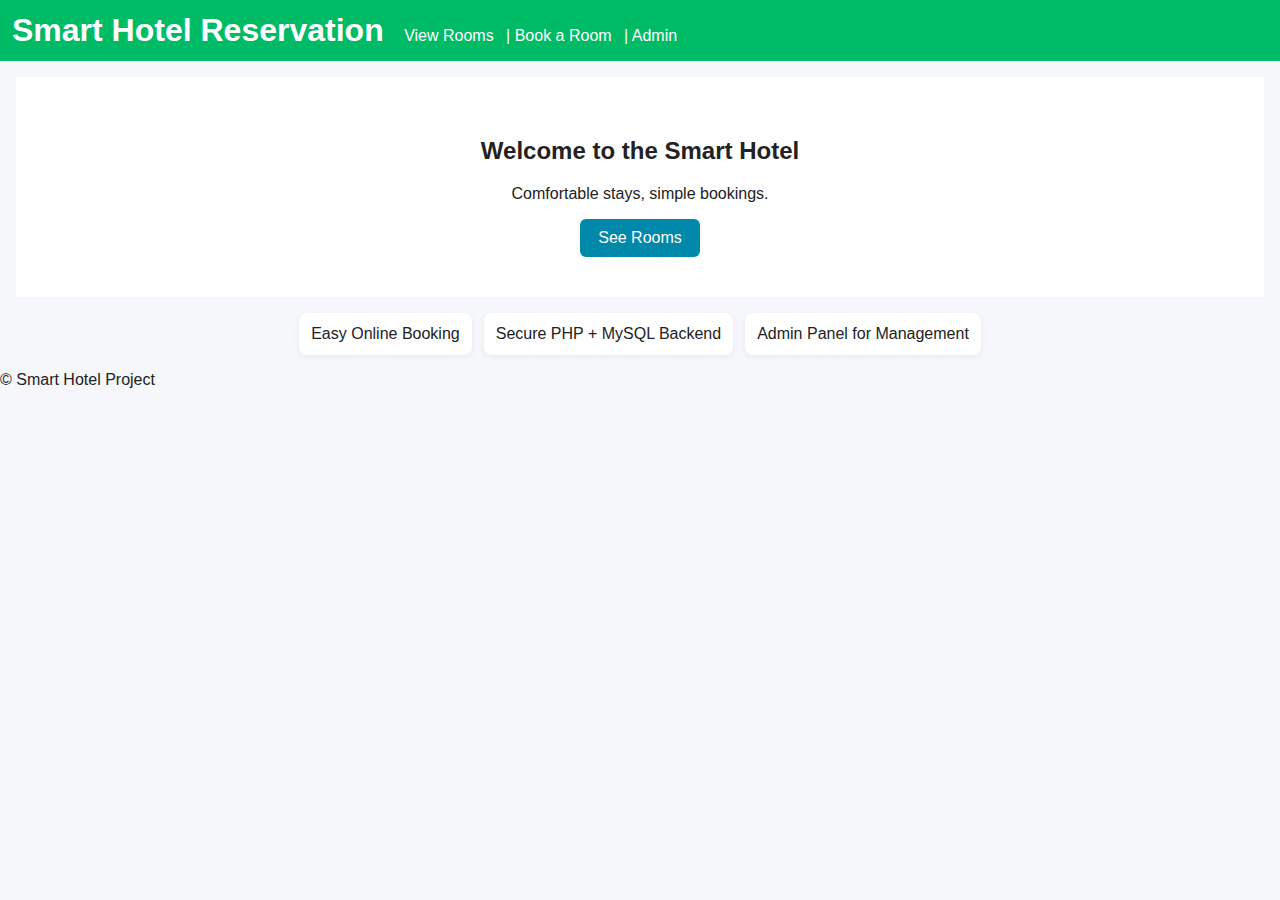
<file: index.html>
<!doctype html>
<html lang="en">
<head>
  <meta charset="utf-8">
  <meta name="viewport" content="width=device-width,initial-scale=1">
  <title>Smart Hotel Reservation</title>
  <link rel="stylesheet" href="style.css">
</head>
<body>
  <header>
    <h1>Smart Hotel Reservation</h1>
    <nav>
      <a href="view_rooms.php">View Rooms</a> |
      <a href="book.html">Book a Room</a> |
      <a href="admin_login.html">Admin</a>
    </nav>
  </header>

  <main>
    <section class="hero">
      <h2>Welcome to the Smart Hotel</h2>
      <p>Comfortable stays, simple bookings.</p>
      <a class="cta" href="view_rooms.php">See Rooms</a>
    </section>

    <section class="features">
      <div class="feature">Easy Online Booking</div>
      <div class="feature">Secure PHP + MySQL Backend</div>
      <div class="feature">Admin Panel for Management</div>
    </section>
  </main>

  <footer>
    <p>© Smart Hotel Project</p>
  </footer>

  <script src="script.js"></script>
</body>
</html>
</file>
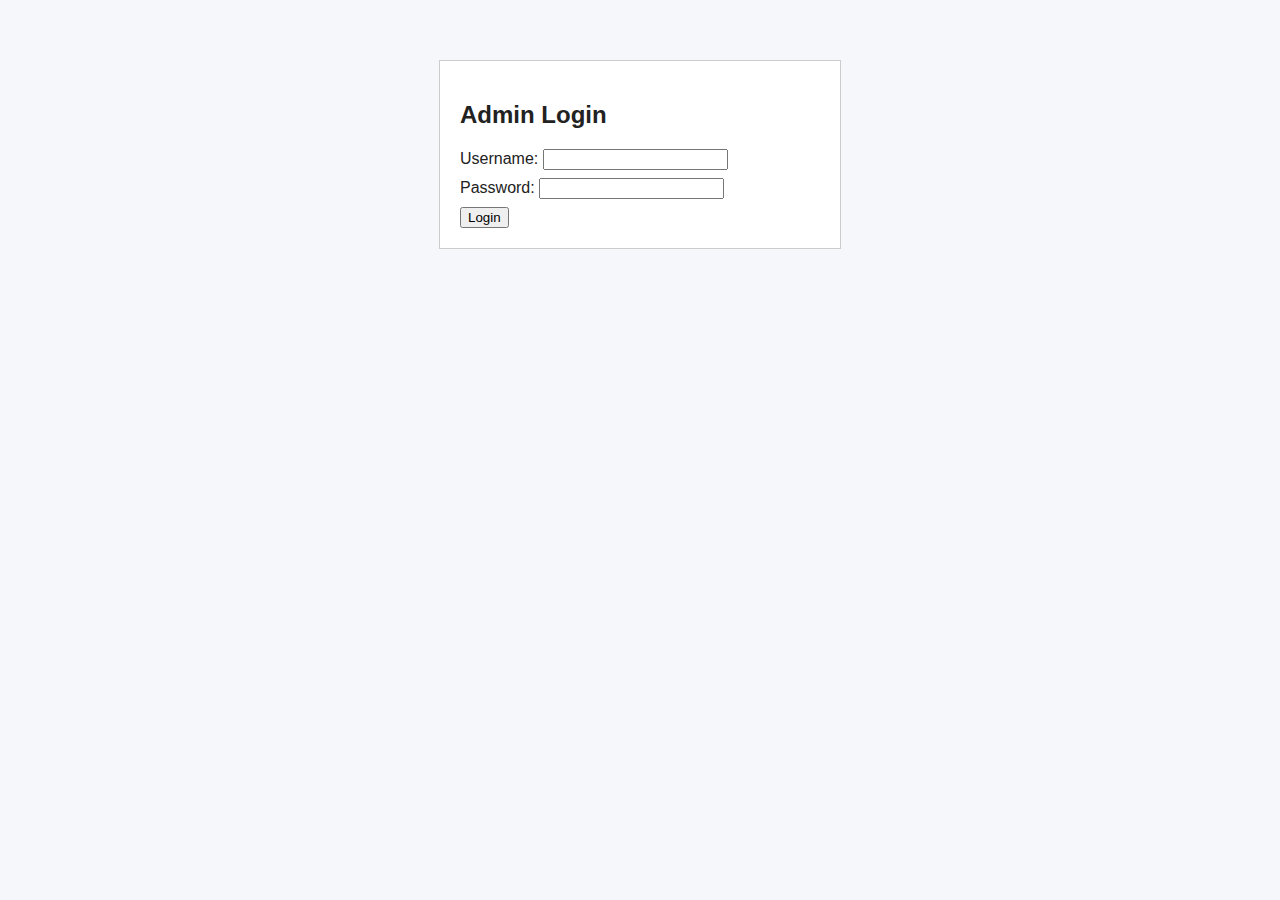
<file: admin_login.html>
<!doctype html>
<html>
<head>
  <meta charset="utf-8">
  <meta name="viewport" content="width=device-width,initial-scale=1">
  <title>Admin Login</title>
  <link rel="stylesheet" href="style.css">
</head>
<body>
  <main class="login-box">
    <h2>Admin Login</h2>
    <form action="admin_auth.php" method="post">
      <label>Username: <input type="text" name="username" required></label>
      <label>Password: <input type="password" name="password" required></label>
      <button type="submit">Login</button>
    </form>
  </main>
</body>
</html>
</file>
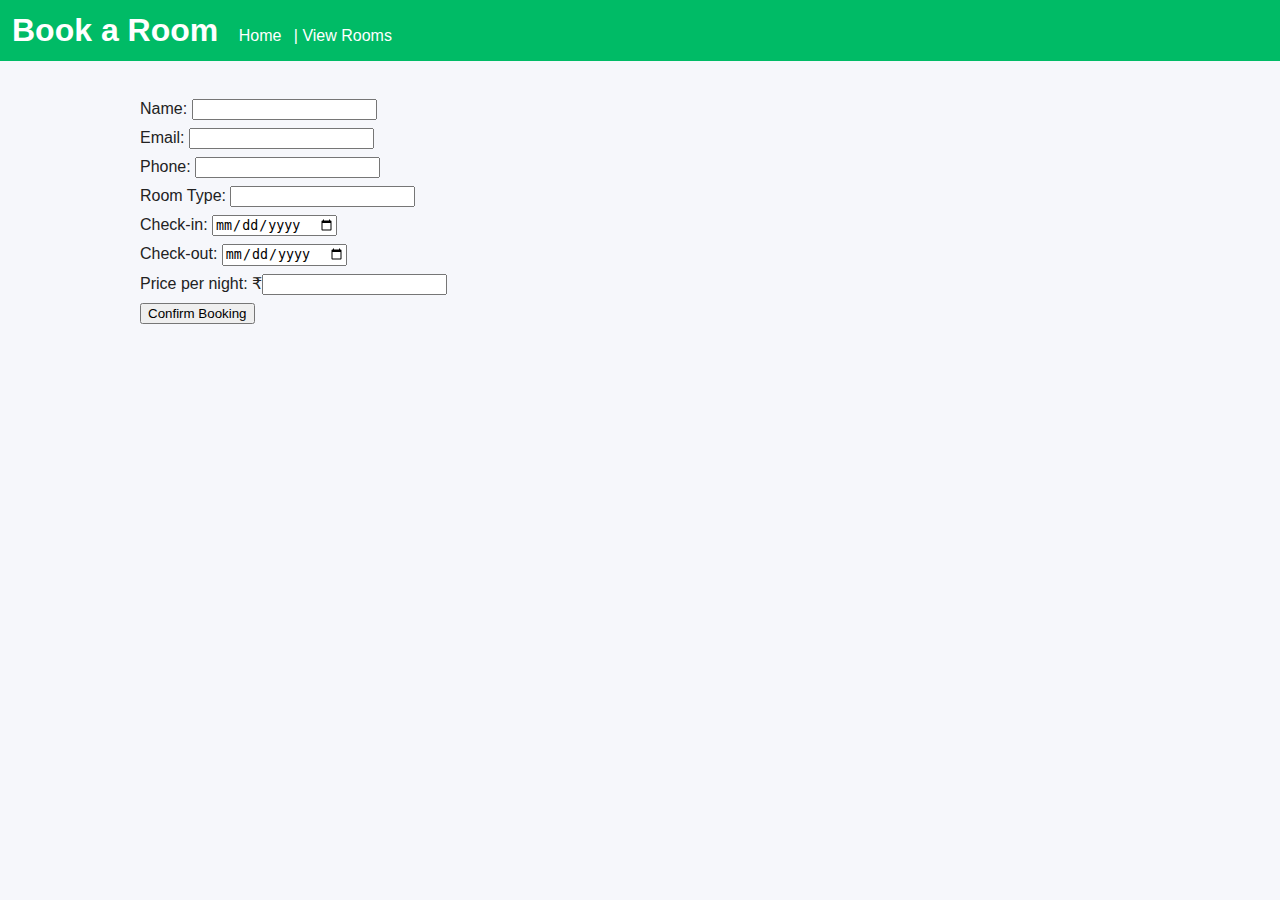
<file: book.html>
<!doctype html>
<html lang="en">
<head>
  <meta charset="utf-8">
  <meta name="viewport" content="width=device-width,initial-scale=1">
  <title>Book Room</title>
  <link rel="stylesheet" href="style.css">
</head>
<body>
  <header>
    <h1>Book a Room</h1>
    <nav><a href="index.html">Home</a> | <a href="view_rooms.php">View Rooms</a></nav>
  </header>

  <main class="container">
    <form id="bookingForm" action="book.php" method="post">
      <input type="hidden" id="room_id" name="room_id">
      <label>Name: <input type="text" name="name" required></label>
      <label>Email: <input type="email" name="email" required></label>
      <label>Phone: <input type="text" name="phone" required></label>
      <label>Room Type: <input type="text" name="room_type" id="room_type" readonly required></label>
      <label>Check-in: <input type="date" name="checkin" required></label>
      <label>Check-out: <input type="date" name="checkout" required></label>
      <label>Price per night: ₹<input type="number" id="price" name="price" readonly></label>
      <button type="submit">Confirm Booking</button>
    </form>
  </main>

  <script>
    // Pre-fill form from URL params
    const params = new URLSearchParams(location.search);
    if(params.has('roomid')) document.getElementById('room_id').value = params.get('roomid');
    if(params.has('roomtype')) document.getElementById('room_type').value = params.get('roomtype');
    if(params.has('price')) document.getElementById('price').value = params.get('price');

    // Basic date validation (client-side)
    document.getElementById('bookingForm').addEventListener('submit', function(e){
      const ci = new Date(this.checkin.value);
      const co = new Date(this.checkout.value);
      if(co <= ci){
        alert('Check-out must be after check-in.');
        e.preventDefault();
      }
    });
  </script>
</body>
</html>
</file>
<file: style.css>
/* Basic CSS for project */
body{font-family: Arial, sans-serif; margin:0; padding:0; color:#222; background:#f6f7fb}
header{background:#0b6; padding:12px; color:#fff}
header h1{margin:0; display:inline-block}
nav{display:inline-block; margin-left:16px}
nav a{color:#fff; margin-right:8px; text-decoration:none}
.hero{padding:40px; text-align:center; background:#fff; margin:16px}
.cta{display:inline-block; padding:10px 18px; background:#08a; color:#fff; text-decoration:none; border-radius:6px}
.features{display:flex; gap:12px; justify-content:center; margin:16px}
.feature{background:#fff;padding:12px;border-radius:8px;box-shadow:0 2px 6px rgba(0,0,0,0.06)}
.room-list{display:flex; gap:16px; flex-wrap:wrap; padding:20px; justify-content:center}
.room-card{border:1px solid #ddd; padding:12px; width:280px; border-radius:8px; background:#fff}
.room-card img{width:100%; height:160px; object-fit:cover; border-radius:6px}
.book-btn{display:inline-block; margin-top:8px; padding:8px 12px; background:#06a; color:#fff; text-decoration:none; border-radius:6px}
.login-box{max-width:360px; margin:60px auto; padding:20px; border:1px solid #ccc; background:#fff}
.table{width:100%; border-collapse:collapse}
.table th,.table td{border:1px solid #ccc; padding:6px}
.admin-room{border:1px dashed #ccc; padding:6px; margin-bottom:6px}
form label{display:block; margin:8px 0}
.container{max-width:1000px;margin:20px auto;padding:10px}
</file>
